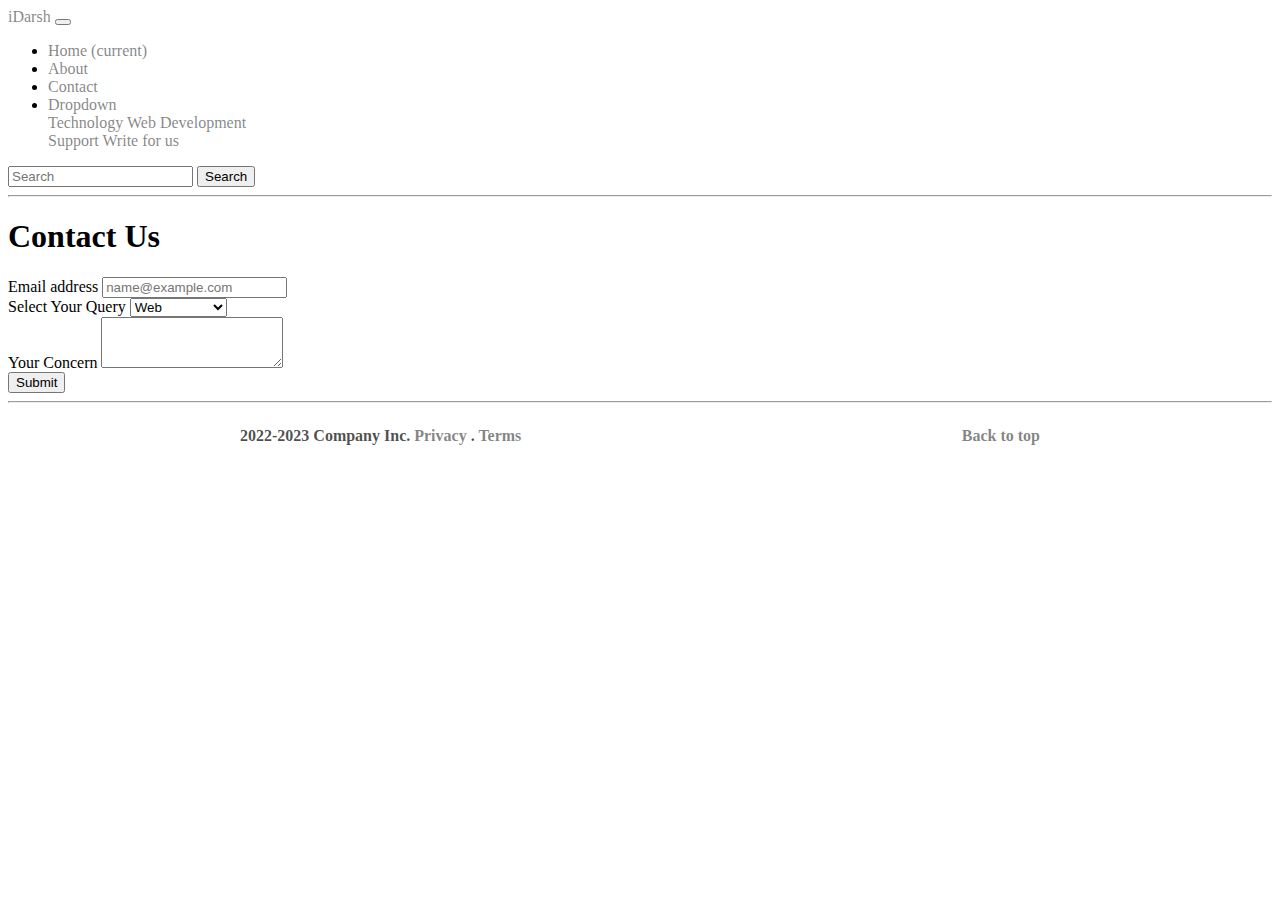
<file: contact.html>
<!DOCTYPE html>

<html lang="en">
  <head>
    <!-- Required meta tags -->
    <meta charset="utf-8" />
    <meta
      name="viewport"
      content="width=device-width, initial-scale=1, shrink-to-fit=no"
    />

    <!-- Bootstrap CSS -->
    <link
      rel="stylesheet"
      href="https://cdn.jsdelivr.net/npm/bootstrap@4.6.2/dist/css/bootstrap.min.css"
      integrity="sha384-xOolHFLEh07PJGoPkLv1IbcEPTNtaed2xpHsD9ESMhqIYd0nLMwNLD69Npy4HI+N"
      crossorigin="anonymous"
    />
    <link rel="stylesheet" href="style1.css">

    <title>iDarsh</title>
  </head>
  <body>
    <nav class="navbar navbar-expand-lg navbar-dark bg-dark">
      <a class="navbar-brand" href="#">iDarsh</a>
      <button
        class="navbar-toggler"
        type="button"
        data-toggle="collapse"
        data-target="#navbarSupportedContent"
        aria-controls="navbarSupportedContent"
        aria-expanded="false"
        aria-label="Toggle navigation"
      >
        <span class="navbar-toggler-icon"></span>
      </button>

      <div class="collapse navbar-collapse" id="navbarSupportedContent">
        <ul class="navbar-nav mr-auto">
          <li class="nav-item ">
            <a class="nav-link" href="/"
              >Home <span class="sr-only">(current)</span></a
            >
          </li>
          <li class="nav-item">
            <a class="nav-link" href="/about.html">About</a>
          </li>
          <li class="nav-item active">
            <a class="nav-link" href="/contact.html">Contact</a>
          </li>
          <li class="nav-item dropdown">
            <a
              class="nav-link dropdown-toggle"
              href="#"
              role="button"
              data-toggle="dropdown"
              aria-expanded="false"
            >
              Dropdown
            </a>
            <div class="dropdown-menu">
              <a class="dropdown-item" href="#">Technology</a>
              <a class="dropdown-item" href="#">Web Development</a>
              <div class="dropdown-divider"></div>
              <a class="dropdown-item" href="#">Support</a>
              <a class="dropdown-item" href="#">Write for us</a>
            </div>
          </li>
        </ul>
        <form class="form-inline my-2 my-lg-0">
          <input
            class="form-control mr-sm-2"
            type="search"
            placeholder="Search"
            aria-label="Search"
          />
          <button class="btn btn-outline-success my-2 my-sm-0" type="submit">
            Search
          </button>
        </form>
      </div>
    </nav>
    <div class="container">
    <hr class="featurette-divider 
    ">
    <h1>Contact Us</h1>
    <form>
        <div class="form-group">
          <label for="exampleFormControlInput1">Email address</label>
          <input type="email" class="form-control" id="exampleFormControlInput1" placeholder="name@example.com">
        </div>
        <div class="form-group">
          <label for="exampleFormControlSelect1">Select Your Query</label>
          <select class="form-control" id="exampleFormControlSelect1">
            <option>Web</option>
            <option>Tech</option>
            <option>Techonology</option>
            <option>Others</option>
          </select>
        </div>
        
        <div class="form-group">
          <label for="exampleFormControlTextarea1">Your Concern</label>
          <textarea class="form-control" id="exampleFormControlTextarea1" rows="3"></textarea>
        </div>
        <button class="btn btn-primary">Submit</button>
      </form>
    
    <hr class="featurette-divider">
    <div class="main">
        <footer class="contain">
          <p class="p">
            2022-2023 Company Inc. <a href="#">Privacy</a> . <a href="#">Terms</a>
          </p>
          <p class="p"><a href="#">Back to top</a></p>
        </footer>
      </div>
</div>

    <!-- Optional JavaScript; choose one of the two! -->

    <!-- Option 1: jQuery and Bootstrap Bundle (includes Popper) -->
    <script
      src="https://cdn.jsdelivr.net/npm/jquery@3.5.1/dist/jquery.slim.min.js"
      integrity="sha384-DfXdz2htPH0lsSSs5nCTpuj/zy4C+OGpamoFVy38MVBnE+IbbVYUew+OrCXaRkfj"
      crossorigin="anonymous"
    ></script>
    <script
      src="https://cdn.jsdelivr.net/npm/bootstrap@4.6.2/dist/js/bootstrap.bundle.min.js"
      integrity="sha384-Fy6S3B9q64WdZWQUiU+q4/2Lc9npb8tCaSX9FK7E8HnRr0Jz8D6OP9dO5Vg3Q9ct"
      crossorigin="anonymous"
    ></script>

    <!-- Option 2: Separate Popper and Bootstrap JS -->
    <!--
    <script src="https://cdn.jsdelivr.net/npm/jquery@3.5.1/dist/jquery.slim.min.js" integrity="sha384-DfXdz2htPH0lsSSs5nCTpuj/zy4C+OGpamoFVy38MVBnE+IbbVYUew+OrCXaRkfj" crossorigin="anonymous"></script>
    <script src="https://cdn.jsdelivr.net/npm/popper.js@1.16.1/dist/umd/popper.min.js" integrity="sha384-9/reFTGAW83EW2RDu2S0VKaIzap3H66lZH81PoYlFhbGU+6BZp6G7niu735Sk7lN" crossorigin="anonymous"></script>
    <script src="https://cdn.jsdelivr.net/npm/bootstrap@4.6.2/dist/js/bootstrap.min.js" integrity="sha384-+sLIOodYLS7CIrQpBjl+C7nPvqq+FbNUBDunl/OZv93DB7Ln/533i8e/mZXLi/P+" crossorigin="anonymous"></script>
    -->
  </body>
</html>
</file>
<file: style1.css>
.main{
    width: 100%;
    height: 100px;
    display: flex;
    justify-content: center;
}
.contain{
    width: 800px;
    display: flex;
    overflow: hidden;
    justify-content: space-between;

    /* border: 2px solid black; */
}
a{
    text-decoration: none;
    color: rgba(7, 7, 7, 0.5);
}
a:hover{
    color: rgba(0, 0, 0, 0.9);
    text-decoration: none;
}
.p{
    color: rgba(0, 0, 0, 0.7);
    font-weight: 700;
}
</file>
